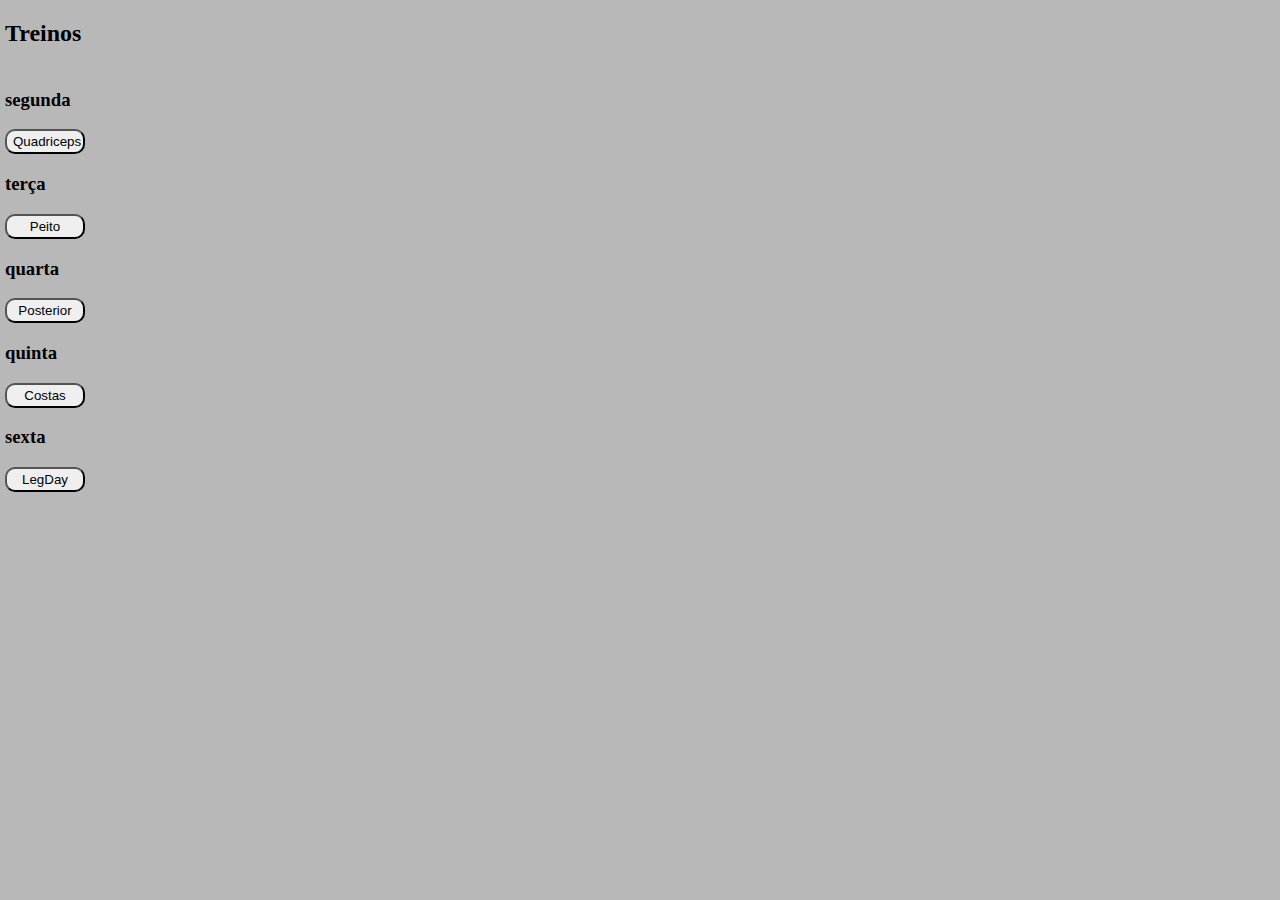
<file: index.html>
<!DOCTYPE html>
<html lang="pt-BR">
<head>
    <meta charset="UTF-8">
    <meta name="viewport" content="width=device-width, initial-scale=1.0">
    <link rel="stylesheet" href="style.css">
    <title>Home</title>
</head>
<body>
    <div class="navbar">
        <h2>Treinos</h2>
    </div>

    <div class="botoes">
        <div>
            <h3>segunda</h3>
            <button onclick="quadriceps()" class="botao">Quadriceps</button>
        </div>
        <div>
            <h3>terça</h3>
            <button onclick="peito()" class="botao">Peito</button>
        </div>
        <div>
            <h3>quarta</h3>
            <button onclick="posterior()" class="botao">Posterior</button>
        </div>
        <div>
            <h3>quinta</h3>
            <button onclick="costas()" class="botao">Costas</button>
        </div>
        <div>
            <h3>sexta</h3>
            <button onclick="legday()" class="botao">LegDay</button>
        </div>
    </div>

    <script src="index.js"></script>
</body>
</html>
</file>
<file: style.css>
body{
    margin: 0;
    padding: 0;
    text-decoration: none;
    background-color: #b8b8b8;
}

.navbar{
    height: 50px;
    width: 100%;
    margin-left: 5px;
}

.botoes{
    margin-left: 5px;
    display: flex;
    flex-direction: column;
    align-items: flex-start;
}

.botao{
    width: 80px;
    height: 25px;
    border-radius: 10px;
}

.card {
    display: flex;
    flex-direction: column;
    width: 370px;
    height: 450px;
    margin: 10px;
    align-items: center;
    justify-content: center;
    background-color: #fff;
    box-shadow: 4px, 4px, 12px gray;
    border-radius: 12px;
    
}

.card img {
    width: 300px;
    height: 280px;
}

.descricao {
    display: flex;
    justify-content: space-around;
    width: 90%;
    font-size: 23px;
}

.menu {
    display: flex;
    margin: 10px;
    gap: 10px;
    align-items: center;
}

.menu button {
    height: 25px;
    border: none;
    background: none;
}
</file>
